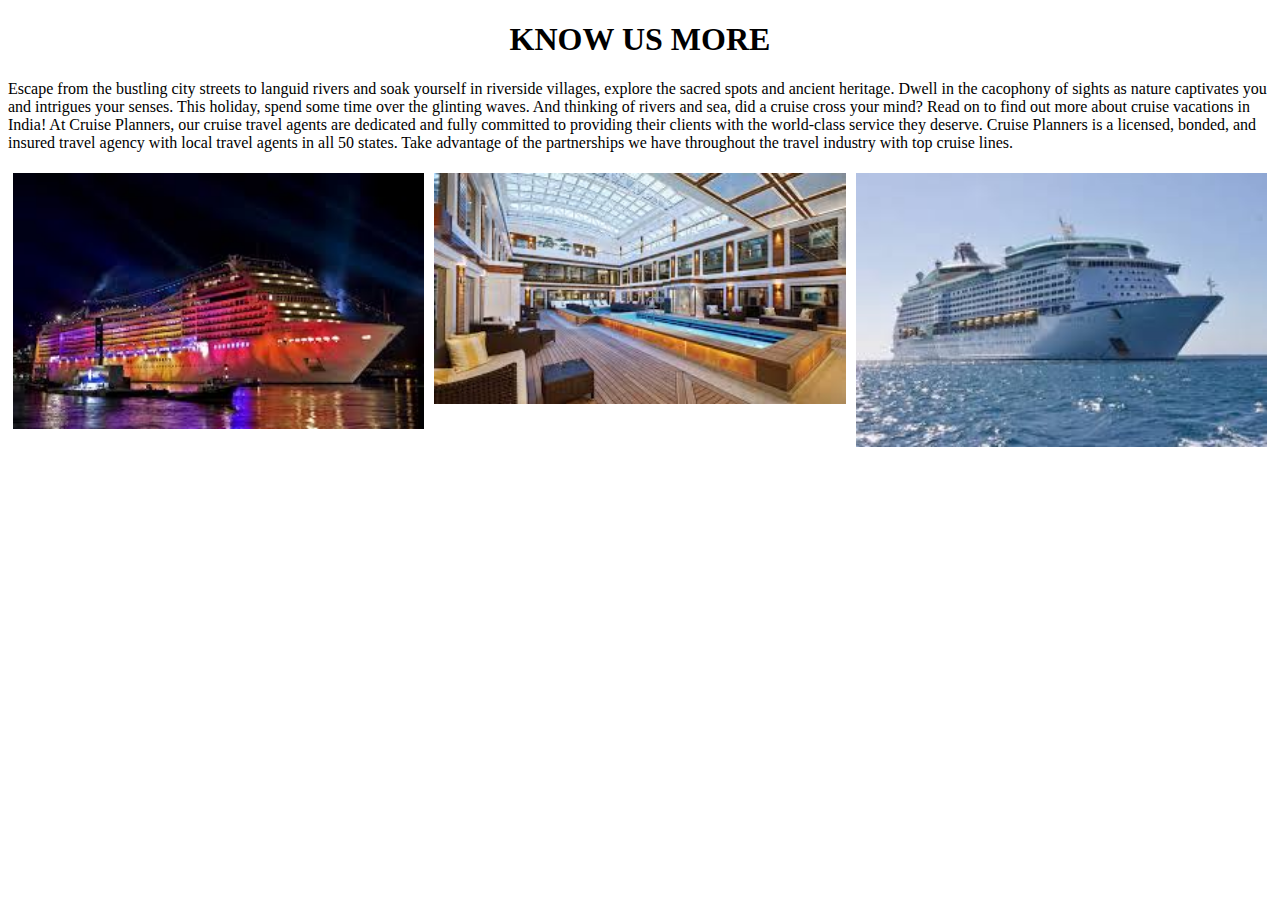
<file: read.html>
<!DOCTYPE html>
<html>
<head>
	<!-- Sahil Chavan -->
	<link rel="stylesheet" type="text/css" href="read.css">
	<meta name="viewport" content="width=device-width, initial-scale=1">
	<title>Read More</title>
</head>

<body>

	<h1 style="text-align: center;">KNOW US MORE</h1>
	<p><font face="Arial Black">Escape from the bustling city streets to languid rivers and soak yourself in riverside villages, 
        explore the sacred spots and ancient heritage. Dwell in the cacophony of sights as nature captivates you and intrigues 
        your senses. This holiday, spend some time over the glinting waves. And thinking of rivers and sea, did a cruise cross 
        your mind? Read on to find out more about cruise vacations in India! At Cruise Planners, our cruise travel agents are 
        dedicated and fully committed to providing their clients with the world-class service they deserve. Cruise Planners is a 
        licensed, bonded, and insured travel agency with local travel agents in all 50 states. 
        Take advantage of the partnerships we have throughout the travel industry with top cruise lines.</font></p>

	<div class="row">
		<div class="column">
			<img src="./images/read1.jpeg" width="100%;">
		</div>

		<div class="column">
			<img src="./images/read2.jpeg" width="100%;">
		</div>

		<div class="column">
			<img src="./images/read3.jpeg" width="100%;">
		</div>
	</div>
	
</body>
</html>
</file>
<file: read.css>
/* jay Deshmukh */

* {
	box-sizing: border-box;
}

.column {
	float: left;
	width: 33.33%;
	padding: 5px;
}

.row::after {
	content: "";
	display: table;
	clear: both;
}
</file>
